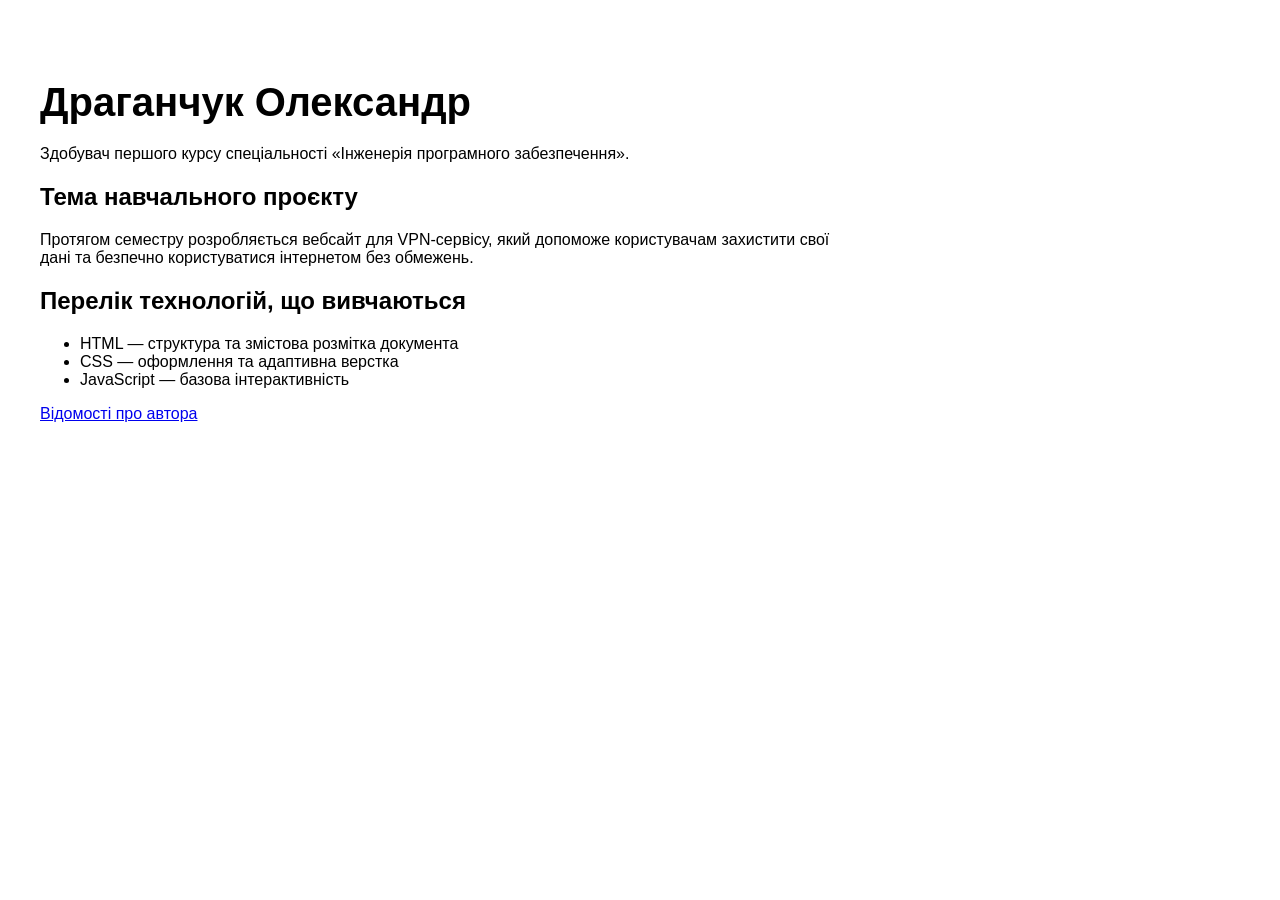
<file: index.html>
<!DOCTYPE html>
<html lang="uk">
<head>
  <meta charset="UTF-8">
  <meta name="viewport" content="width=device-width, initial-scale=1.0">
  <meta name="description" content="Навчальний проєкт з курсу веб-програмування">
  <title>Драганчук Олександр — Веб-програмування</title>
</head>
<link rel="stylesheet" href="style.css">
<body>
  <section class="hero">
  <div class="hero-text">
  <h1>Драганчук Олександр</h1>
  <p>Здобувач першого курсу спеціальності «Інженерія програмного забезпечення».</p>

  <h2>Тема навчального проєкту</h2>
  <p>Протягом семестру розробляється вебсайт для VPN-сервісу, який допоможе користувачам захистити свої дані та безпечно користуватися інтернетом без обмежень.</p>
   

  <h2>Перелік технологій, що вивчаються</h2>
  <ul>
    <li>HTML — структура та змістова розмітка документа</li>
    <li>CSS — оформлення та адаптивна верстка</li>
    <li>JavaScript — базова інтерактивність</li>
  </ul>
  <p><a href="about.html">Відомості про автора</a></p>
</body>
</html>
</file>
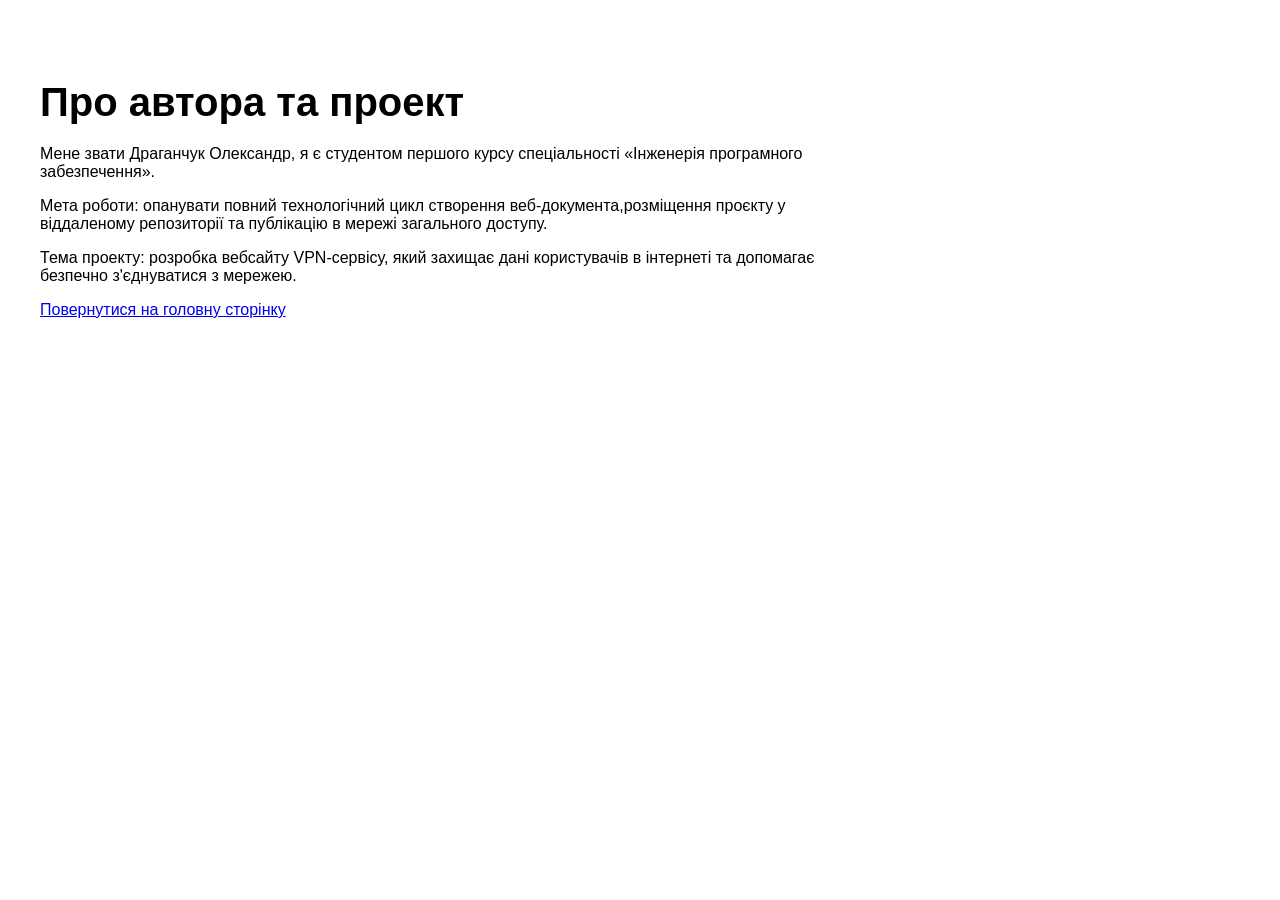
<file: about.html>
<!DOCTYPE html>
<html lang="uk">
<head>
  <link rel="stylesheet" href="style.css">
  <meta charset="UTF-8">
  <meta name="viewport" content="width=device-width, initial-scale=1.0">
  <meta name="description" content="Навчальний проєкт з курсу веб-програмування">
  <title>Відомості про автора </title>
</head>
<body>
    <div class="hero">
    <div class="hero-text">
    <h1>Про автора та проект</h1>
    <p>Мене звати Драганчук Олександр, я є студентом першого курсу спеціальності «Інженерія програмного забезпечення».</p>
    <p>Мета роботи: опанувати повний технологічний цикл створення веб-документа,розміщення проєкту у віддаленому репозиторії та публікацію в мережі загального доступу.</p>
    <p>Тема проекту: розробка вебсайту VPN-сервісу, який захищає дані користувачів в інтернеті та допомагає безпечно з'єднуватися з мережею.</p>
    <p><a href="index.html">Повернутися на головну сторінку</a></p>
</body>
</file>
<file: style.css>
body {
  margin: 0;
  background: #ffffff;
  color: #000000;
  font-family: Arial, sans-serif;
}

.hero {
  display: flex;
  align-items: center;       
  justify-content: space-between;
  gap: 40px;
  max-width: 1200px;
  margin: 0 auto;             
  padding: 80px 40px;
}

.hero-text {     
   max-width: 800px;     
}

.hero-text h1 {
  margin: 0 0 20px;
  font-size: 40px;
}
</file>
